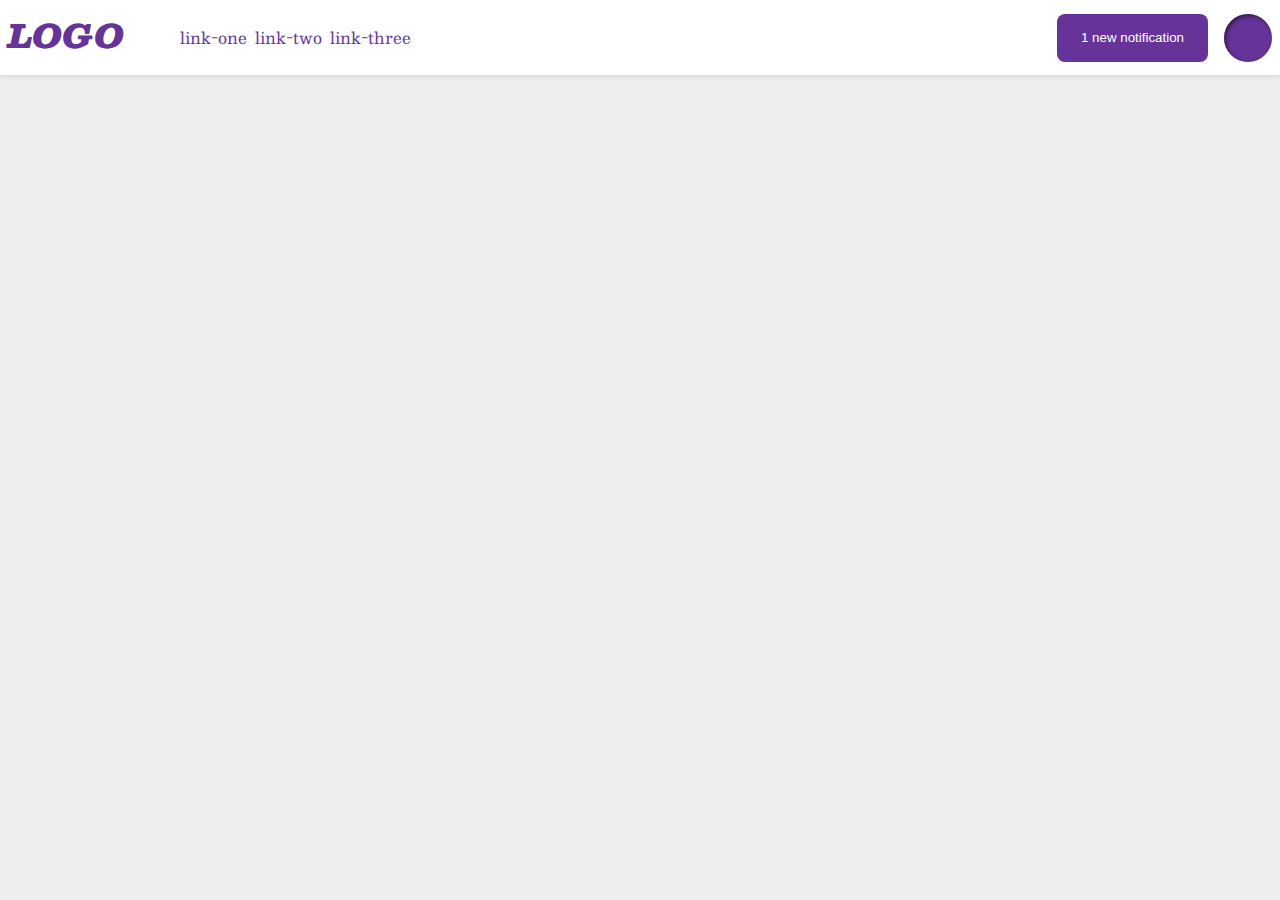
<file: flex/03-flex-header-2/index.html>
<!DOCTYPE html>
<html lang="en">
  <head>
    <meta charset="UTF-8">
    <meta http-equiv="X-UA-Compatible" content="IE=edge">
    <meta name="viewport" content="width=device-width, initial-scale=1.0">
    <title>Flex Header 2</title>
    <link rel="stylesheet" href="style.css">
  </head>
  <body>
    <div class="header">
      <div class="left">
        <div class="logo">
          LOGO
        </div>
        <ul class="links">
          <li><a href="https://google.com">link-one</a></li>
          <li><a href="https://google.com">link-two</a></li>
          <li><a href="https://google.com">link-three</a></li>
        </ul>
      </div>
      <div class="right">
        <button class="notifications">
          1 new notification
        </button>
        <div class="profile-image"></div>
      </div>  
    </div>
  </body>
</html>
</file>
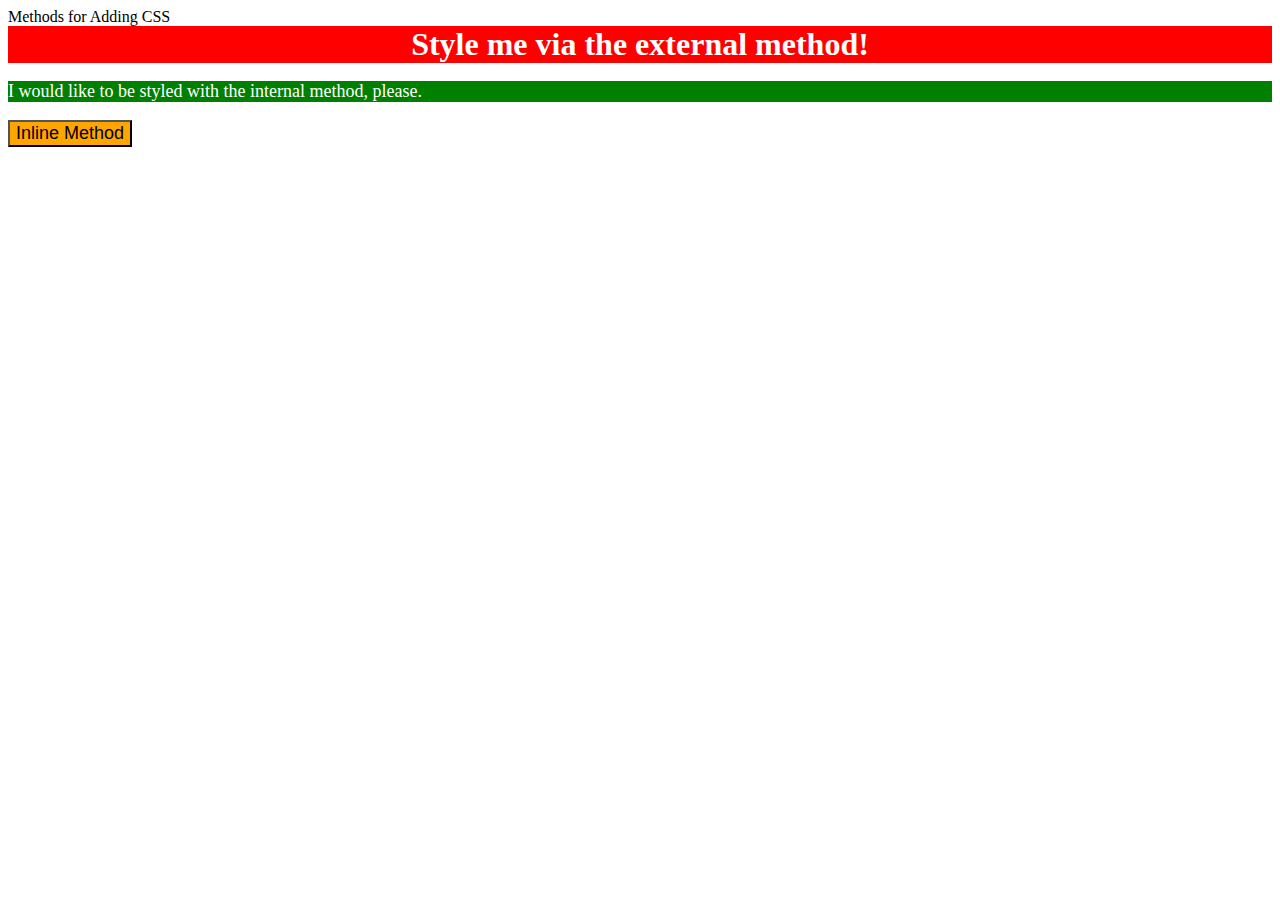
<file: foundations/01-css-methods/index.html>
<!DOCTYPE html>
<html lang="en">
  <head>
    <style>
      p {
        color: white;
        background-color: green;
        font-size: 18px;
      }
    </style>
    <meta charset="UTF-8">
    <meta http-equiv="X-UA-Compatible" content="IE=edge">
    <meta name="viewport" content="width=device-width, initial-scale=1.0">
    <link rel="stylesheet" href="styles.css"
    <title>Methods for Adding CSS</title>
  </head>
  <body>
    <div>Style me via the external method!</div>
    <p>I would like to be styled with the internal method, please.</p>
    <button style="background: orange; font-size: 18px;">Inline Method</button>
  </body>
</html>
</file>
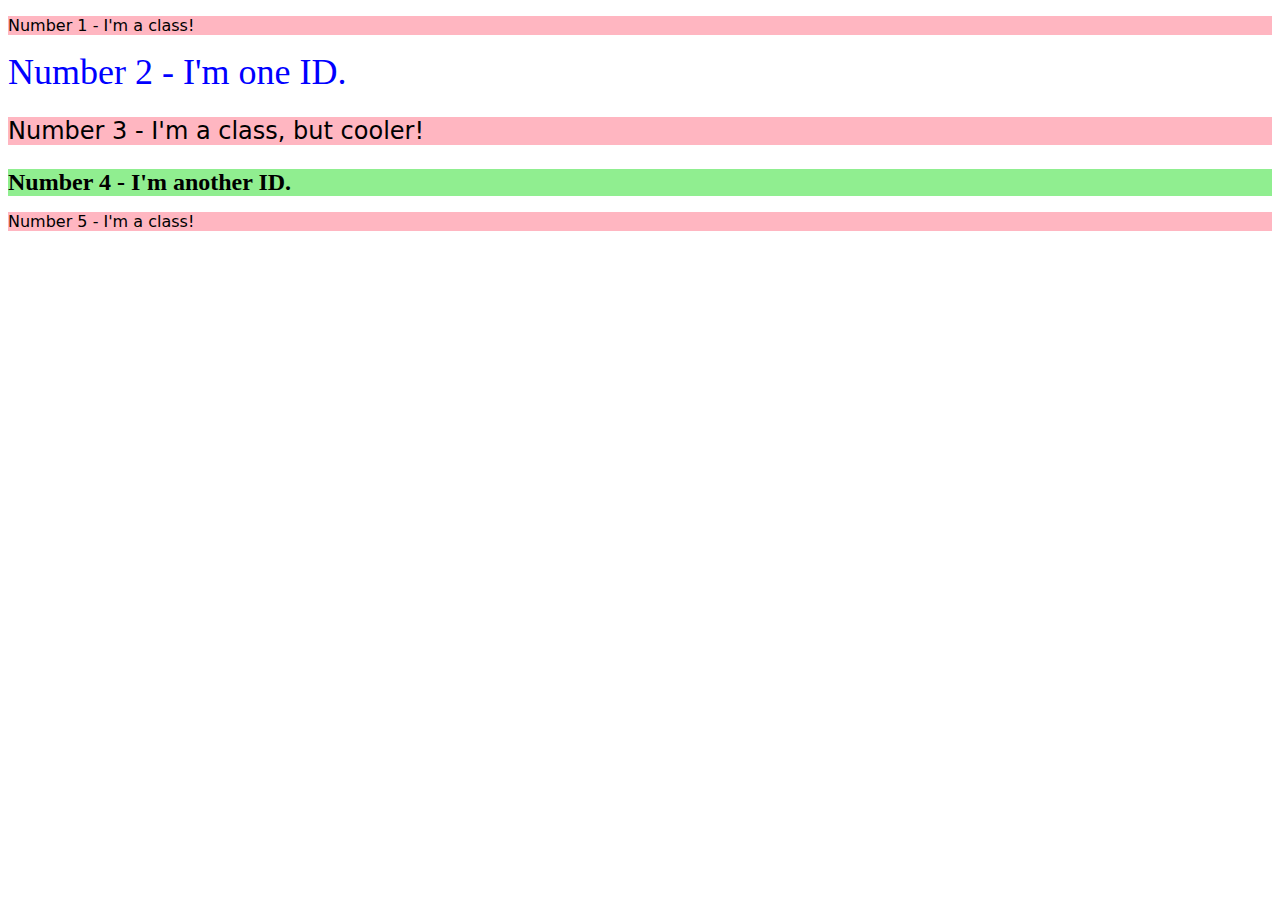
<file: foundations/02-class-id-selectors/index.html>
<!DOCTYPE html>
<html lang="en">
  <head>
    <meta charset="UTF-8">
    <meta http-equiv="X-UA-Compatible" content="IE=edge">
    <meta name="viewport" content="width=device-width, initial-scale=1.0">
    <title>Class and ID Selectors</title>
    <link rel="stylesheet" href="style.css">
  </head>
  <body>
    <p class="odd-text">Number 1 - I'm a class!</p>
    <div id="two">Number 2 - I'm one ID.</div>
    <p class="odd-text unique">Number 3 - I'm a class, but cooler!</p>
    <div id="four">Number 4 - I'm another ID.</div>
    <p class="odd-text">Number 5 - I'm a class!</p>
  </body>
</html>
</file>
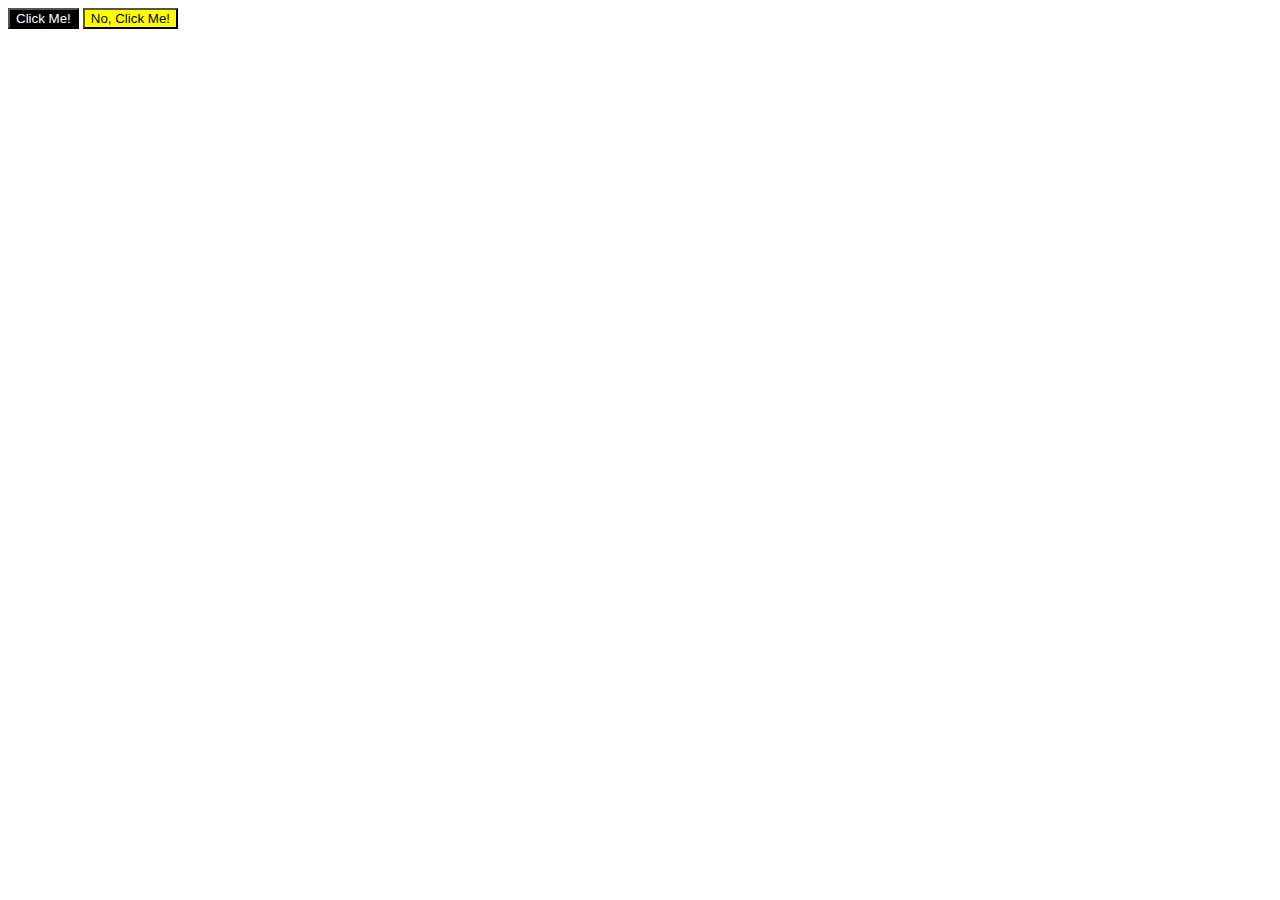
<file: foundations/03-grouping-selectors/index.html>
<!DOCTYPE html>
<html lang="en">
  <head>
    <meta charset="UTF-8">
    <meta http-equiv="X-UA-Compatible" content="IE=edge">
    <meta name="viewport" content="width=device-width, initial-scale=1.0">
    <title>Grouping Selectors</title>
    <link rel="stylesheet" href="style.css">
  </head>
  <body>
    <button class="b-one">Click Me!</button>
    <button class="b-two">No, Click Me!</button>
  </body>
</html>
</file>
<file: flex/03-flex-header-2/style.css>
/* this is some magical font-importing.  
you'll learn about it later. */
@import url('https://fonts.googleapis.com/css2?family=Besley:ital,wght@0,400;1,900&display=swap');

body {
  margin: 0;
  background: #eee;
  font-family: Besley, serif;
}

.header {
  background: white;
  border-bottom: 1px solid #ddd;
  box-shadow: 0 0 8px rgba(0,0,0,.1);
  display: flex;
  padding: 8px;
  justify-content: space-between;
}

.profile-image {
  background: rebeccapurple;
  box-shadow: inset 2px 2px 4px rgba(0,0,0,.5);
  border-radius: 50%;
  width: 48px;
  height: 48px;
}

.logo {
  color: rebeccapurple;
  font-size: 32px;
  font-weight: 900;
  font-style: italic;
}

.left, .right {
  display: flex;
  align-self: center;
  gap: 16px;
}

button {
  border: none;
  border-radius: 8px;
  background: rebeccapurple;
  color: white;
  padding: 8px 24px;
}

a {
  /* this removes the line under our links */
  text-decoration: none;
  color: rebeccapurple;
}

ul {
  list-style-type: none;
  display: flex;
  align-items: center;
  gap: 8px;
}
</file>
<file: foundations/01-css-methods/styles.css>
div {
    color: white;
    background-color: red;
    text-align: center;
    font-size: 32px;
    font-weight: bold;
  }
</file>
<file: foundations/02-class-id-selectors/style.css>
.odd-text {
    background-color: #ffb6c1;
    font-family: Verdana, "DejaVu Sans", sans-serif;
}

.odd-text.unique {
    font-size: 24px;
}

#two {
    color: blue;
    font-size: 36px;
}

#four {
    background-color: lightgreen;
    font-size: 24px;
    font-weight: bold;
}
</file>
<file: foundations/03-grouping-selectors/style.css>
.b-one
.b-two {
    font-size: 28px;
    font-family: Helvetica, "Times New Roman", sans-serif;
}

.b-one {
    background-color: black;
    color: white;
}

.b-two {
    background-color: yellow;
    color: black;
}
</file>
